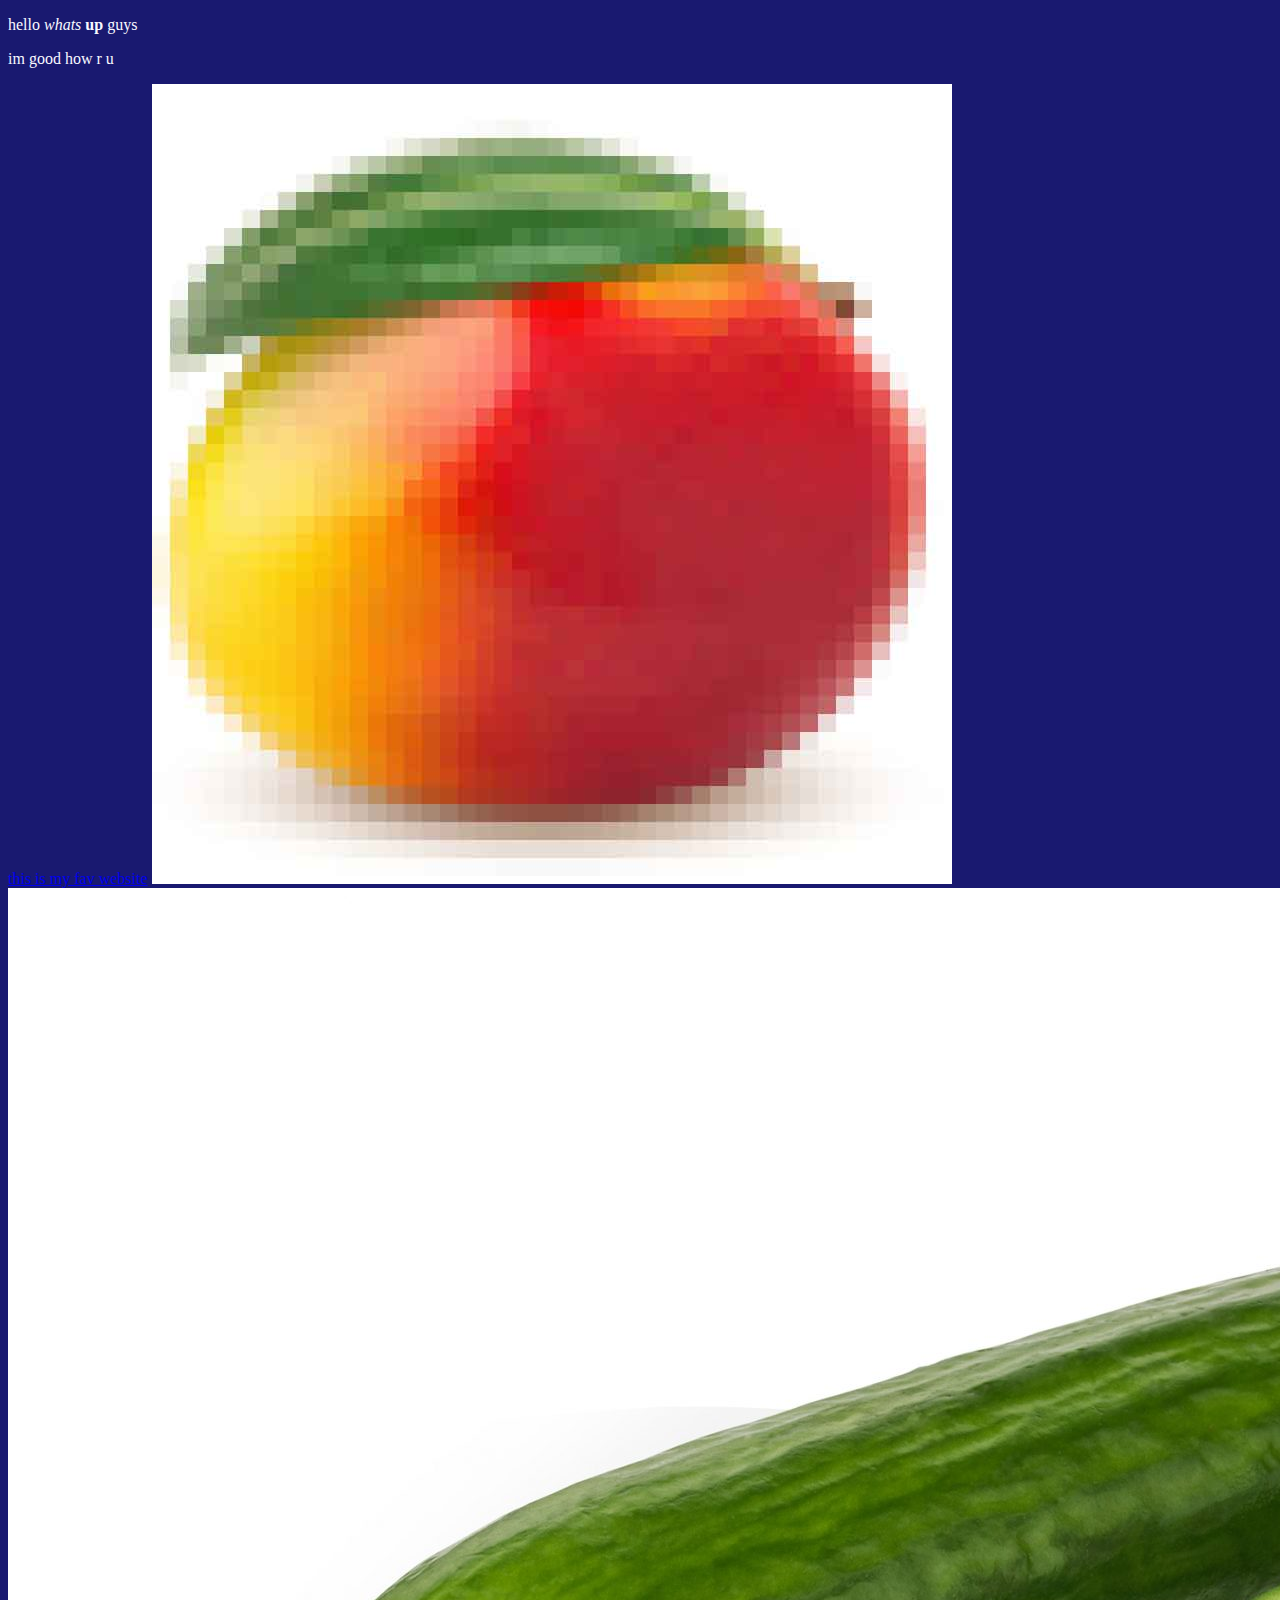
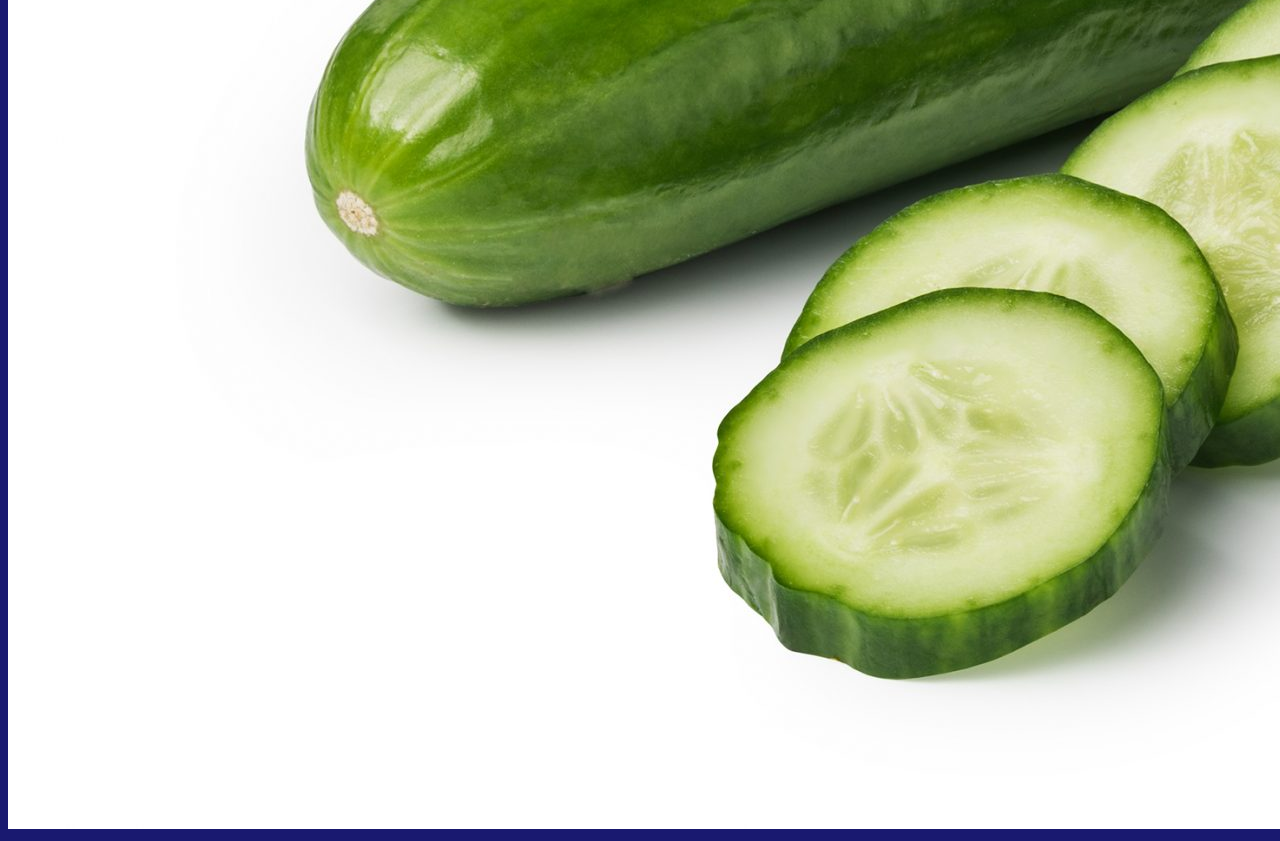
<file: index.html>
<!DOCTYPE html>
<html>
    <head><link rel="stylesheet" href="style.css"></head>
    <body>
        <p>hello <i>whats</i> <b>up</b> guys </p>
        <p>im good how r u</p>
        <a href="https://www.google.com/maps">this is my fav website</a>
        <img src="mango.jpg" alt="">
        <a href="page2.html">
        <img src="cucumber.jpg" alt="">
        </a>
    </body>
</html>
</file>
<file: style.css>
body{background:midnightblue}
p{font-family: fantasy;color: ghostwhite;}
</file>
